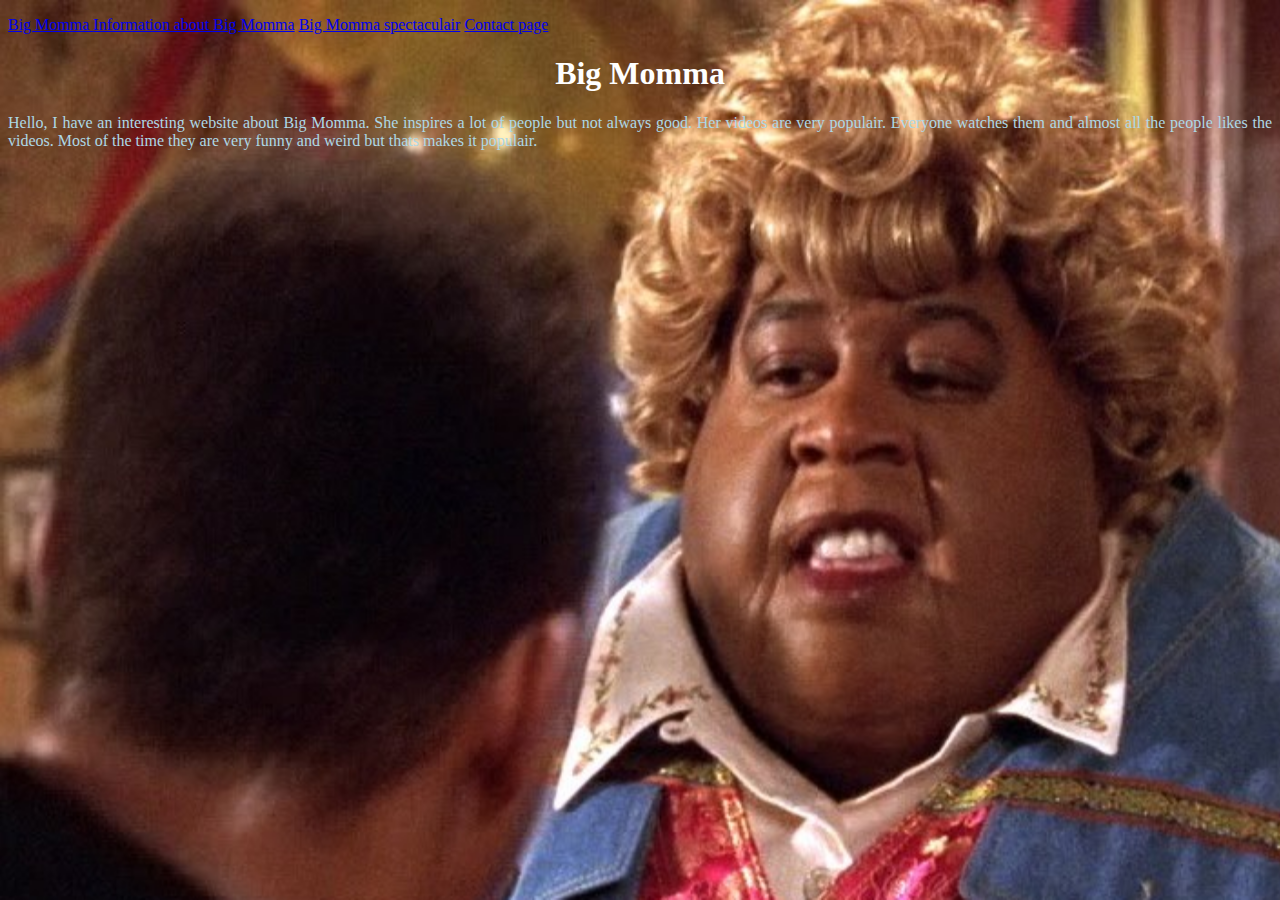
<file: index.html>
<!doctype html>
<html>
 <head>
   <title>Big Momma</title>
   <link rel="stylesheet" href="opmaak.css">
 </head>
 <body>
 </body>
 <p><a href="index.html">Big Momma </a>
 <a href="Information.BigMomma.html">Information about Big Momma</a>
  <a href="Video.html">Big Momma spectaculair</a>
   <a href="Contact.html">Contact page</a></p>
 <h1>Big Momma</h1>
 <p>Hello, I have an interesting website about Big Momma. She inspires
 a lot of people but not always good. Her videos are very populair. Everyone
watches them and almost all the people likes the videos. Most of the time
they are very funny and weird but thats makes it populair.</p>
</html>
</file>
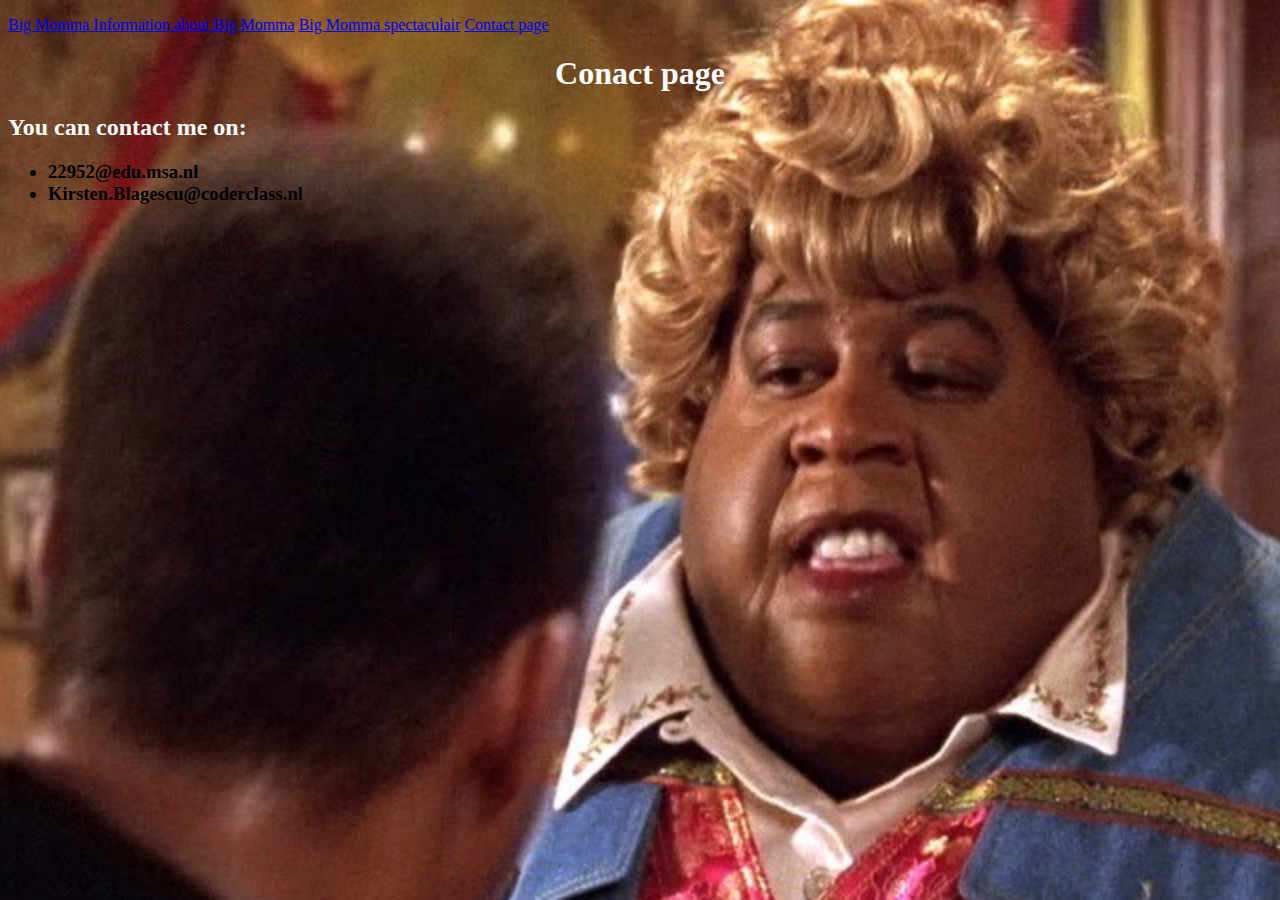
<file: Contact.html>
<!doctype html>
<html>
 <head>
   <title>Conact page</title>
   <link rel="stylesheet" href="opmaak.css">
 </head>
 <body>
 </body>
 <p><a href="index.html">Big Momma </a>
 <a href="Information.BigMomma.html">Information about Big Momma</a>
 <a href="Video.html">Big Momma spectaculair</a>
 <a href="Contact.html">Contact page</a></p>
 <h1>Conact page</h1>
<h2>You can contact me on:</h2>
   <h3> <ul>
  <li>22952@edu.msa.nl</li>
  <li>Kirsten.Blagescu@coderclass.nl</li>
</ul>
</h3>
<iframe src=
"https://www.google.com/maps/embed?pb=!1m18!1m12!1m3!1d2436.4769617833726!2d4.915998315778702!3d52.36177097978455!2m3!1f0!2f0!3f0!3m2!1i1024!2i768!4f13.1!3m3!1m2!1s0x47c609711f21356f%3A0x4698c2612bcb276b!2sMetis+Montessori+Lyceum!5e0!3m2!1snl!2snl!4v1517908772883"
 width="600" height="450" frameborder="0" style="border:0" allowfullscreen></iframe>
   </html>
</file>
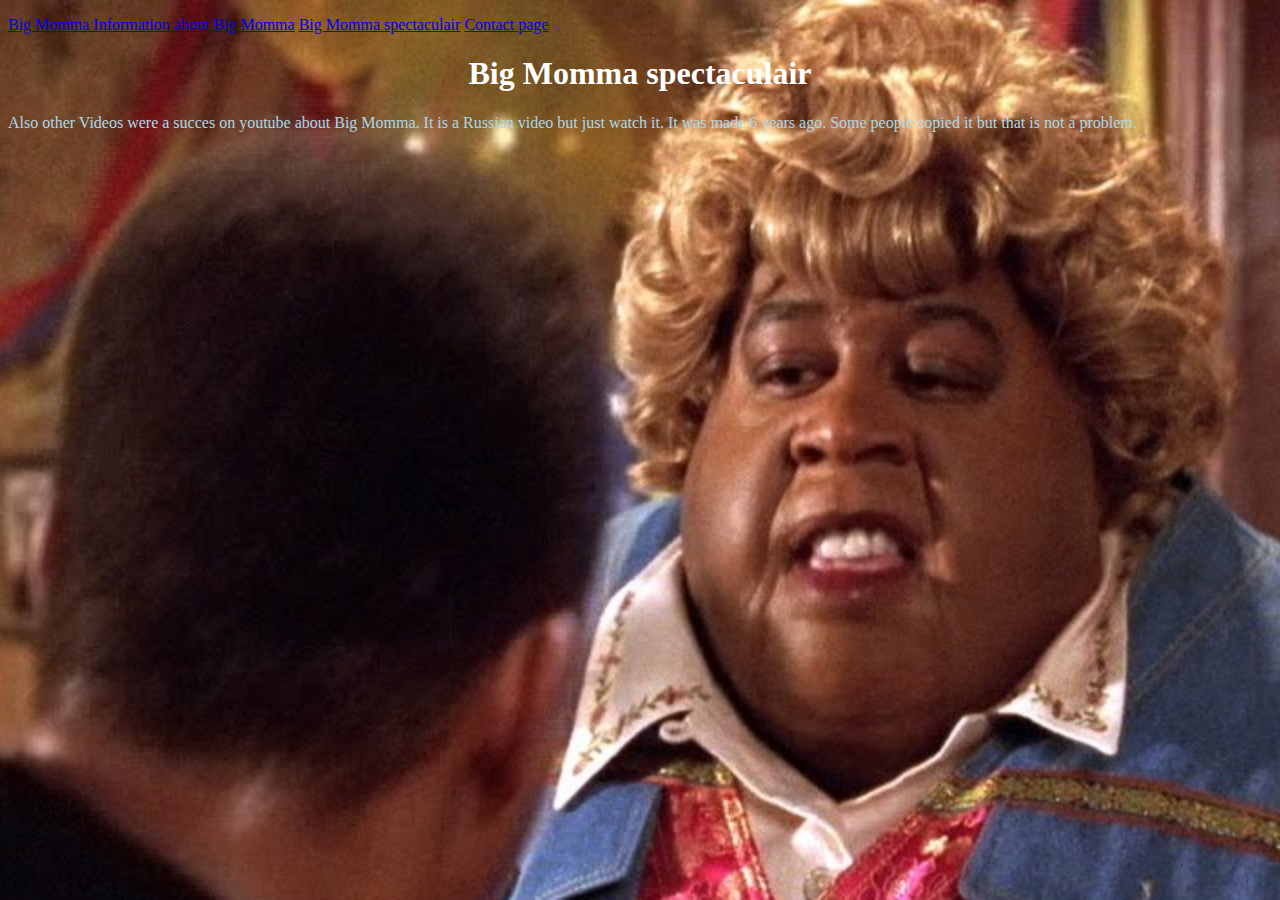
<file: Video.html>
<!doctype html>
<html>
 <head>
   <title>Big Momma spectaculair</title>
   <link rel="stylesheet" href="opmaak.css">
 </head>
 <body>
 </body>
 <p><a href="index.html">Big Momma </a>
 <a href="Information.BigMomma.html">Information about Big Momma</a>
 <a href="Video.html">Big Momma spectaculair</a>
  <a href="Contact.html">Contact page</a></p>
 <h1>Big Momma spectaculair</h1>
 <p>Also other Videos were a succes on youtube about Big Momma.
 It is a Russian video but just watch it. It was made 6 years ago. Some people
copied it but that is not a problem.</p>
<iframe width="560" height="315" src="https://www.youtube.com/embed/JUQS0Q_0aQg" frameborder="0" allow="autoplay; encrypted-media" allowfullscreen></iframe>
</html>
</file>
<file: opmaak.css>
body {
background-image: url(maxresdefault.jpg);
background-attachment: fixed;
background-size:1746px 1080px;
}
h1 {
    color: white;
    text-align: center;
}

h2 {
  color: white;
  text-align: left;
}

p{
  color:lightblue;
  text-align: justify;
}
</file>
